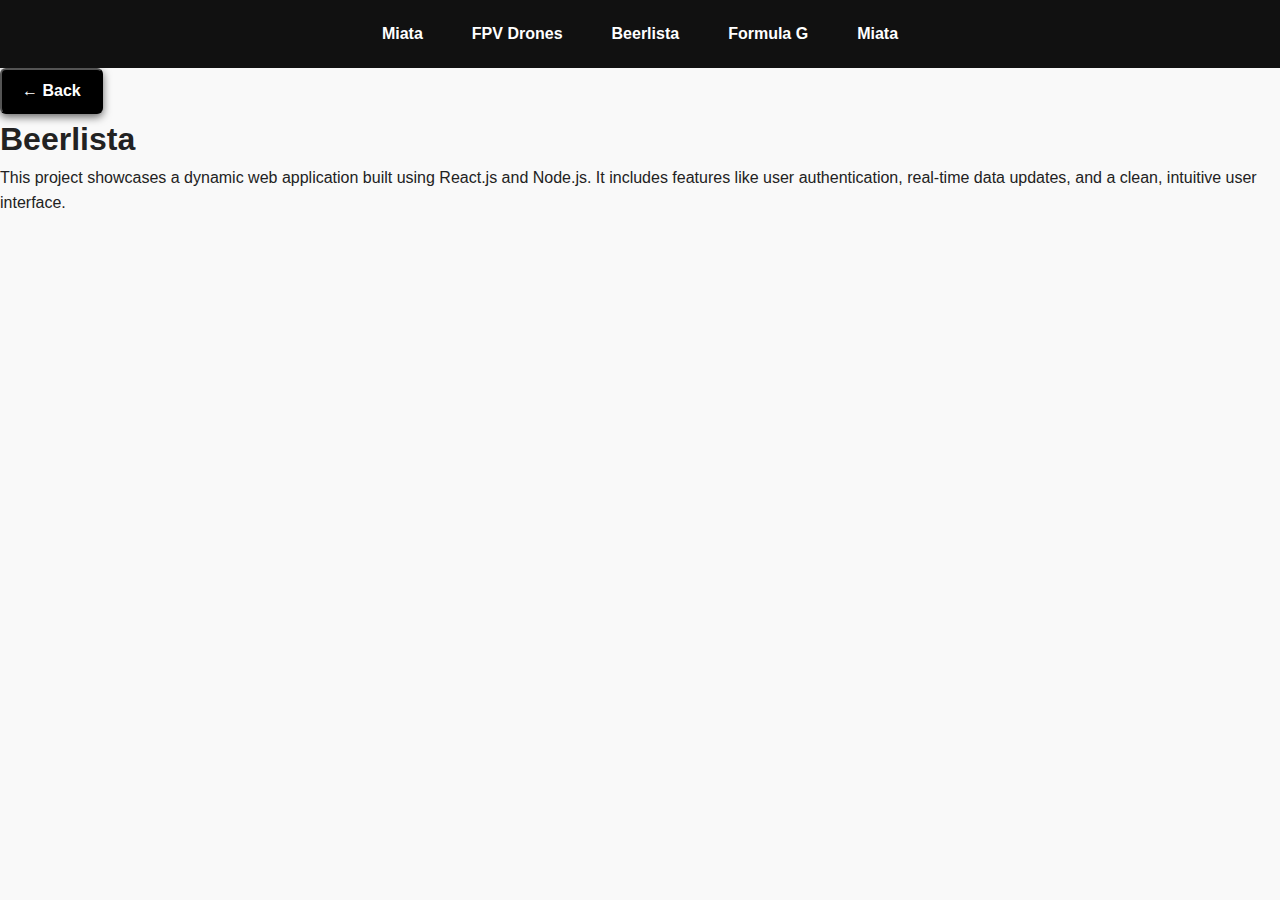
<file: Beerlista.html>
<!DOCTYPE html>
<html>
    <head>
        <meta charset="utf-8">
        <meta name="viewport" content="width=device-width, initial-scale=1">
        <title>Beerlista - Devon Marlin Portfolio</title>
        <link rel="stylesheet" type="text/css" href="styles.css">
    </head>
    <body>
        <!-- Navigation Bar -->
        <nav class="navbar">
            <div class="nav-links">
                <a href="Miata.html">Miata</a>
                <a href="FPV-Drones.html">FPV Drones</a>
                <a href="Beerlista.html">Beerlista</a>
                <a href="Formula-G.html">Formula G</a>
                <a href="Miata.html">Miata</a>
            </div>
        </nav>

        <section class="project-section">
            <button onclick="history.back()" class="back-button">← Back</button>
            <h1>Beerlista</h1>
            <p>This project showcases a dynamic web application built using React.js and Node.js. It includes features like user authentication, real-time data updates, and a clean, intuitive user interface.</p>
        </section>
    </body>
</html>
</file>
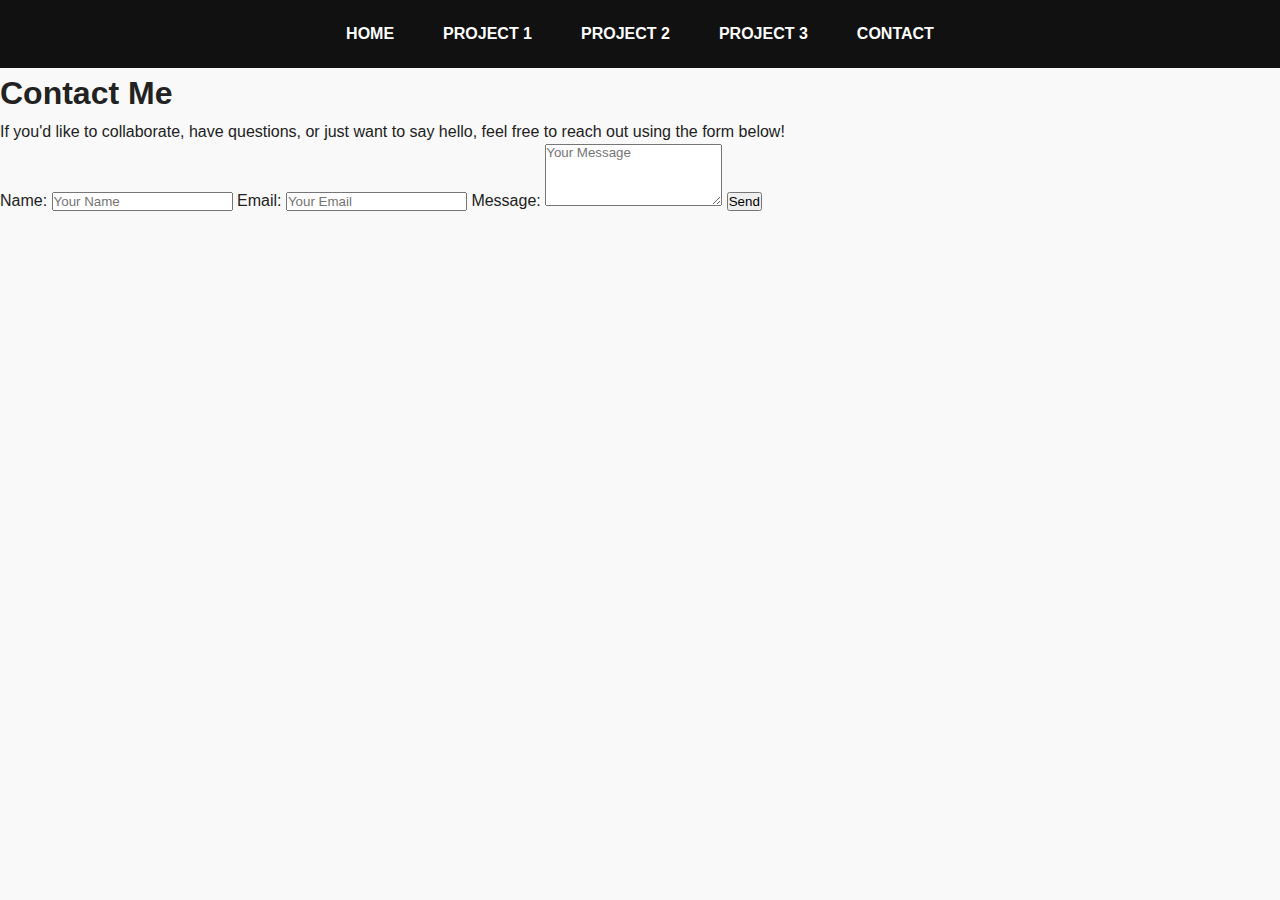
<file: contact.html>
<!DOCTYPE html>
<html>
    <head>
        <meta charset="utf-8">
        <meta name="viewport" content="width=device-width, initial-scale=1">
        <title>Contact - Devon Marlin Portfolio</title>
        <link rel="stylesheet" type="text/css" href="styles.css">
    </head>
    <body>
        <!-- Navigation Bar -->
        <nav class="navbar">
            <div class="nav-links">
                <a href="index.html">HOME</a>
                <a href="project1.html">PROJECT 1</a>
                <a href="project2.html">PROJECT 2</a>
                <a href="project3.html">PROJECT 3</a>
                <a href="contact.html">CONTACT</a>
            </div>
        </nav>

        <!-- Contact Section -->
        <section class="contact-section">
            <h1>Contact Me</h1>
            <p>If you'd like to collaborate, have questions, or just want to say hello, feel free to reach out using the form below!</p>
            <form action="submit_form.php" method="post">
                <label for="name">Name:</label>
                <input type="text" id="name" name="name" placeholder="Your Name" required>
                <label for="email">Email:</label>
                <input type="email" id="email" name="email" placeholder="Your Email" required>
                <label for="message">Message:</label>
                <textarea id="message" name="message" rows="4" placeholder="Your Message" required></textarea>
                <button type="submit">Send</button>
            </form>
        </section>
    </body>
</html>
</file>
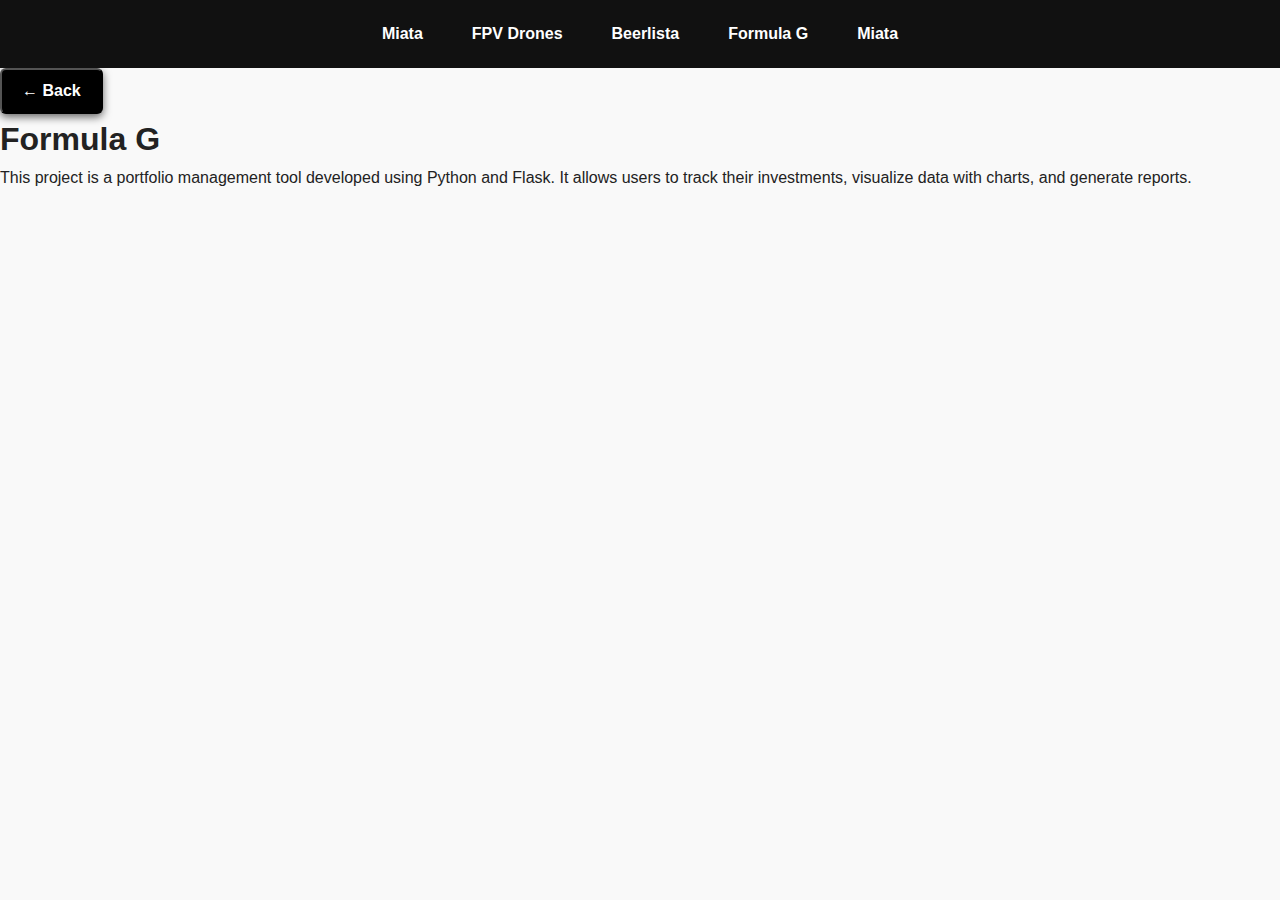
<file: Formula-G.html>
<!DOCTYPE html>
<html>
    <head>
        <meta charset="utf-8">
        <meta name="viewport" content="width=device-width, initial-scale=1">
        <title>Formula-G - Devon Marlin Portfolio</title>
        <link rel="stylesheet" type="text/css" href="styles.css">
    </head>
    <body>
        <!-- Navigation Bar -->
        <nav class="navbar">
            <div class="nav-links">
                <a href="Miata.html">Miata</a>
                <a href="FPV-Drones.html">FPV Drones</a>
                <a href="Beerlista.html">Beerlista</a>
                <a href="Formula-G.html">Formula G</a>
                <a href="Miata.html">Miata</a>
            </div>
        </nav>

        <section class="project-section">
            <button onclick="history.back()" class="back-button">← Back</button>
            <h1>Formula G</h1>
            <p>This project is a portfolio management tool developed using Python and Flask. It allows users to track their investments, visualize data with charts, and generate reports.</p>
        </section>
    </body>
</html>
</file>
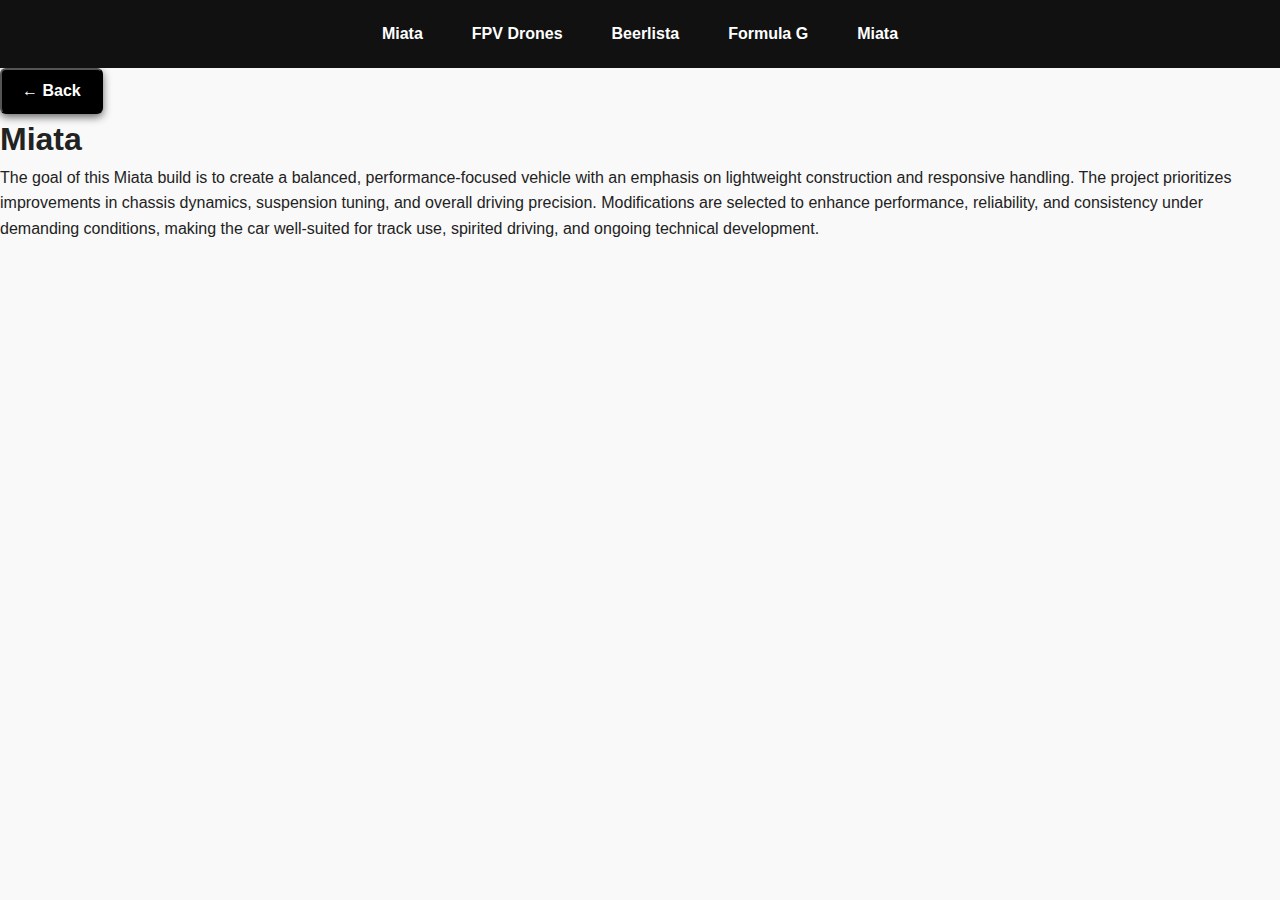
<file: Miata.html>
<!DOCTYPE html>
<html>
    <head>
        <meta charset="utf-8">
        <meta name="viewport" content="width=device-width, initial-scale=1">
        <title>Miata - Devon Marlin Portfolio</title>
        <link rel="stylesheet" type="text/css" href="styles.css">
    </head>
    <body>
        <!-- Navigation Bar -->
        <nav class="navbar">
            <div class="nav-links">
                <a href="Miata.html">Miata</a>
                <a href="FPV-Drones.html">FPV Drones</a>
                <a href="Beerlista.html">Beerlista</a>
                <a href="Formula-G.html">Formula G</a>
                <a href="Miata.html">Miata</a>
            </div>
        </nav>

        <section class="project-section">
            <button onclick="history.back()" class="back-button">← Back</button>
            <h1>Miata</h1>
            <p>The goal of this Miata build is to create a balanced, performance-focused vehicle with an emphasis on lightweight construction and responsive handling. The project prioritizes improvements in chassis dynamics, suspension tuning, and overall driving precision. Modifications are selected to enhance performance, reliability, and consistency under demanding conditions, making the car well-suited for track use, spirited driving, and ongoing technical development.</p>
        </section>
    </body>
</html>
</file>
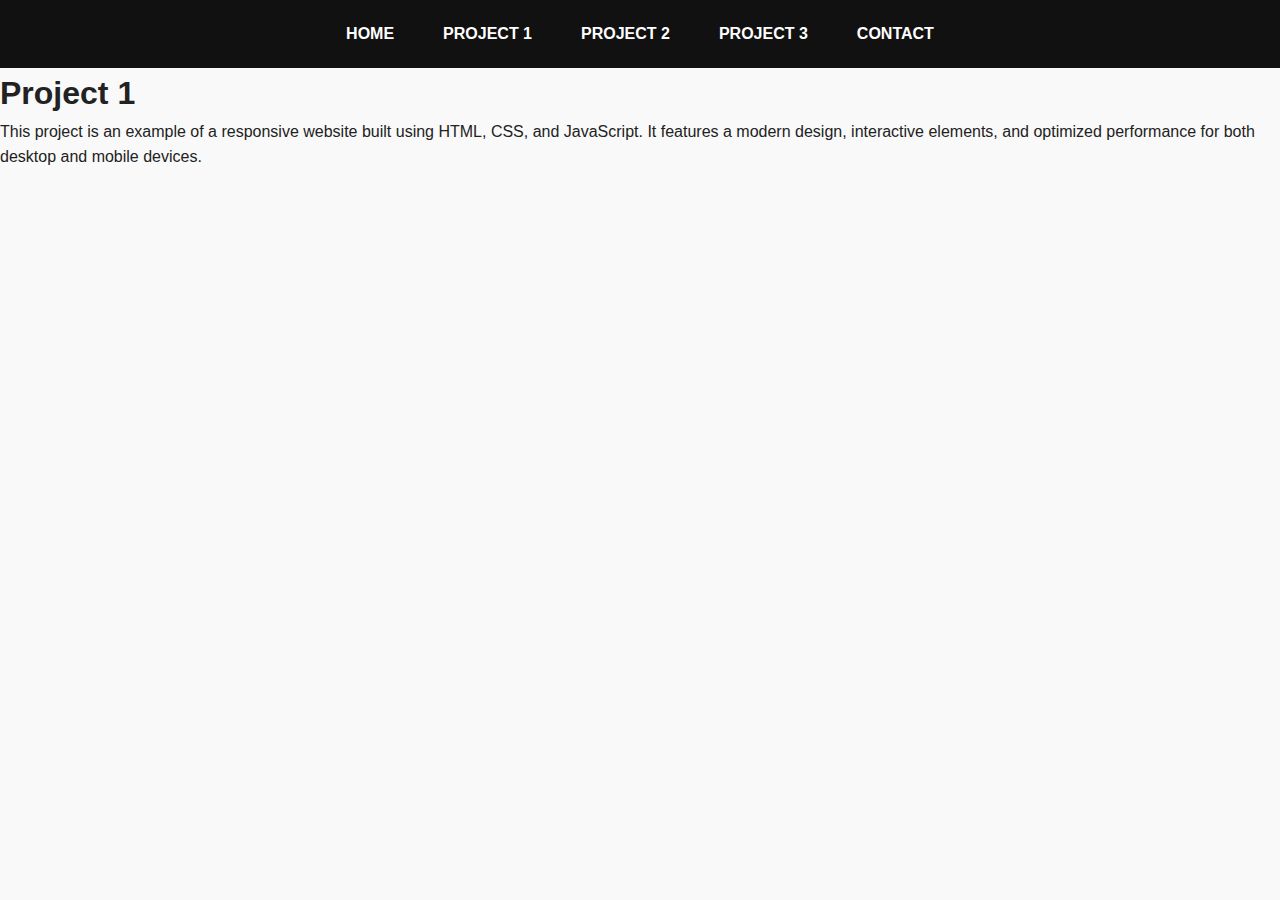
<file: project1.html>
<!DOCTYPE html>
<html>
    <head>
        <meta charset="utf-8">
        <meta name="viewport" content="width=device-width, initial-scale=1">
        <title>Project 1 - Devon Marlin Portfolio</title>
        <link rel="stylesheet" type="text/css" href="styles.css">
    </head>
    <body>
        <!-- Navigation Bar -->
        <nav class="navbar">
            <div class="nav-links">
                <a href="index.html">HOME</a>
                <a href="project1.html">PROJECT 1</a>
                <a href="project2.html">PROJECT 2</a>
                <a href="project3.html">PROJECT 3</a>
                <a href="contact.html">CONTACT</a>
            </div>
        </nav>

        <section class="project-section">
            <h1>Project 1</h1>
            <p>This project is an example of a responsive website built using HTML, CSS, and JavaScript. It features a modern design, interactive elements, and optimized performance for both desktop and mobile devices.</p>
        </section>
    </body>
</html>
</file>
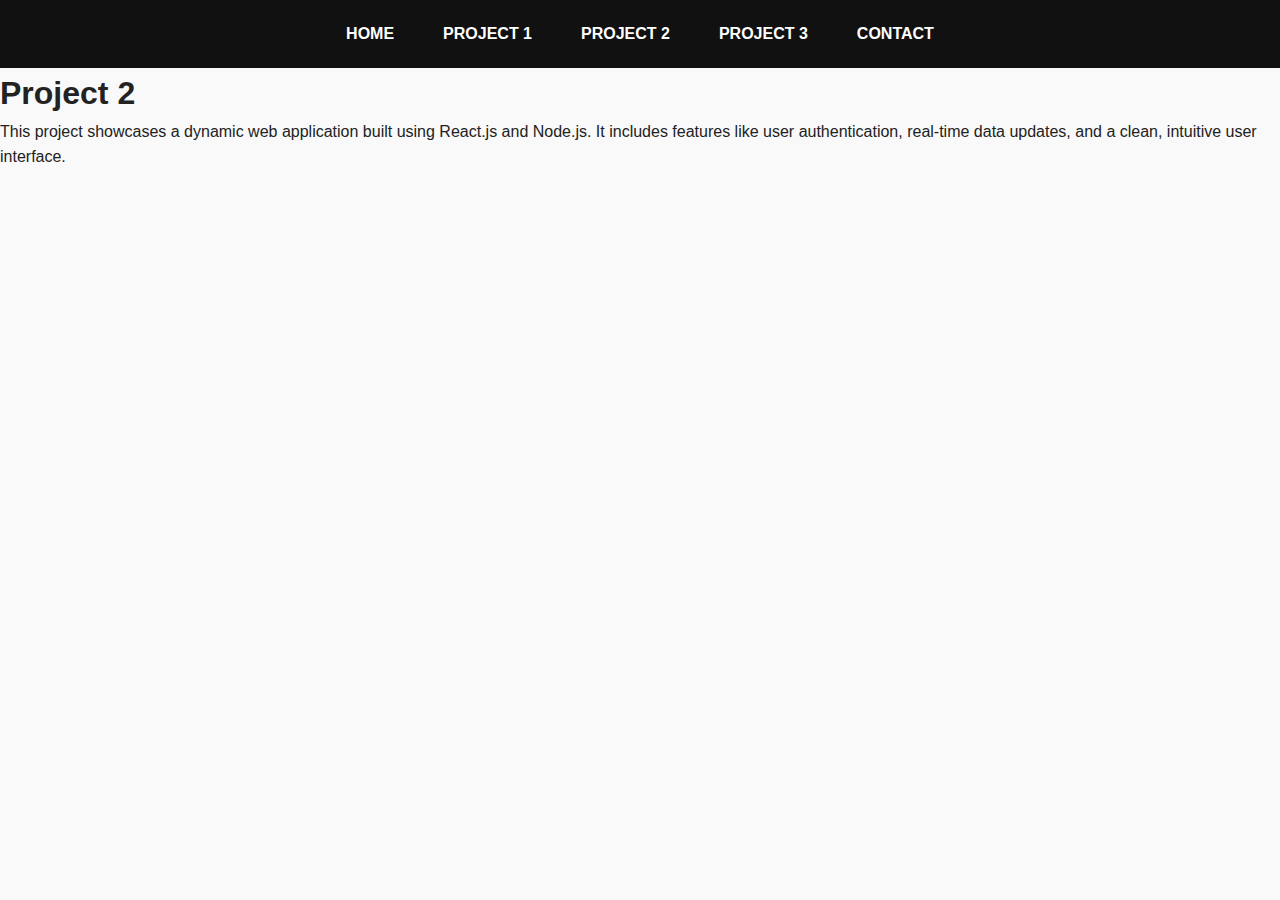
<file: project2.html>
<!DOCTYPE html>
<html>
    <head>
        <meta charset="utf-8">
        <meta name="viewport" content="width=device-width, initial-scale=1">
        <title>Project 2 - Devon Marlin Portfolio</title>
        <link rel="stylesheet" type="text/css" href="styles.css">
    </head>
    <body>
        <!-- Navigation Bar -->
        <nav class="navbar">
            <div class="nav-links">
                <a href="index.html">HOME</a>
                <a href="project1.html">PROJECT 1</a>
                <a href="project2.html">PROJECT 2</a>
                <a href="project3.html">PROJECT 3</a>
                <a href="contact.html">CONTACT</a>
            </div>
        </nav>

        <section class="project-section">
            <h1>Project 2</h1>
            <p>This project showcases a dynamic web application built using React.js and Node.js. It includes features like user authentication, real-time data updates, and a clean, intuitive user interface.</p>
        </section>
    </body>
</html>
</file>
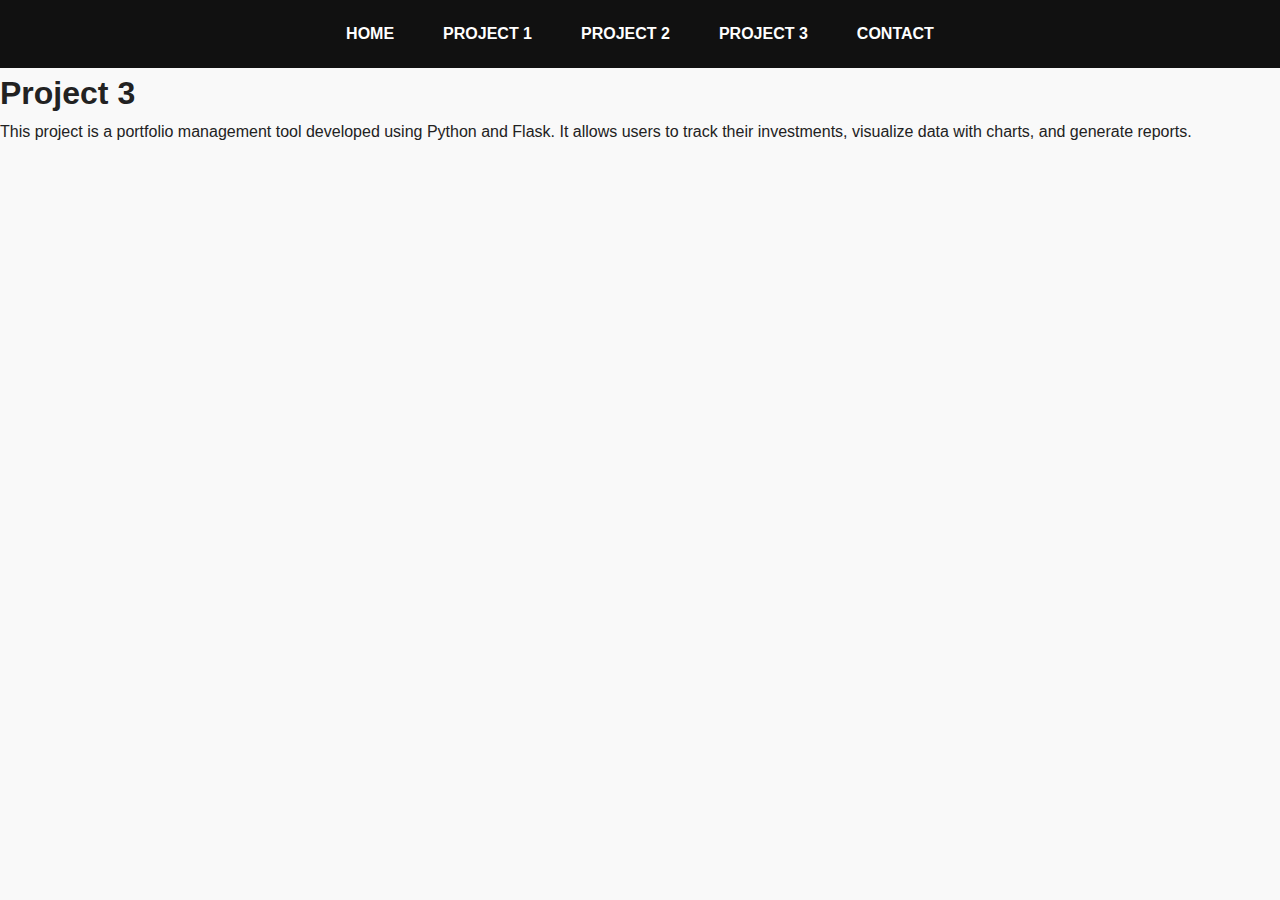
<file: project3.html>
<!DOCTYPE html>
<html>
    <head>
        <meta charset="utf-8">
        <meta name="viewport" content="width=device-width, initial-scale=1">
        <title>Project 3 - Devon Marlin Portfolio</title>
        <link rel="stylesheet" type="text/css" href="styles.css">
    </head>
    <body>
        <!-- Navigation Bar -->
        <nav class="navbar">
            <div class="nav-links">
                <a href="index.html">HOME</a>
                <a href="project1.html">PROJECT 1</a>
                <a href="project2.html">PROJECT 2</a>
                <a href="project3.html">PROJECT 3</a>
                <a href="contact.html">CONTACT</a>
            </div>
        </nav>

        <section class="project-section">
            <h1>Project 3</h1>
            <p>This project is a portfolio management tool developed using Python and Flask. It allows users to track their investments, visualize data with charts, and generate reports.</p>
        </section>
    </body>
</html>
</file>
<file: styles.css>
/* Base Reset */
* {
  box-sizing: border-box;
  margin: 0;
  padding: 0;
  font-family: 'Segoe UI', sans-serif;
}

html, body {
  width: 100%;
  background-color: #f9f9f9;
  color: #222;
  line-height: 1.6;
}

/* Navbar */
.navbar {
  position: relative;
  background-color: #111;
  padding: 15px 20px;
}

/* Center nav links container */
.nav-container {
  max-width: 1100px;
  margin: 0 auto;
  display: flex;
  justify-content: center;
  align-items: center;
}

/* Nav links styles */
.nav-links {
  display: flex;
  gap: 25px;
  flex-wrap: nowrap;
  justify-content: center;
  position: static;
  flex-direction: row;
}

.nav-links a {
  color: #ffffff;
  text-decoration: none;
  font-weight: 600;
  font-size: 1rem;
  padding: 6px 12px;
  border-radius: 4px;
  transition: background-color 0.3s;
}

.nav-links a:hover {
  background-color: #000;
  color: rgba(255, 255, 255, 0.6);
}

/* Hamburger menu - hidden on desktop */
.hamburger {
  position: fixed;
  top: 15px;
  right: 20px;
  font-size: 2rem;
  color: white;
  z-index: 9999;
  cursor: pointer;
}

/* Responsive Breakpoints */
@media (max-width: 768px) {
  /* Show hamburger */
  .hamburger {
    display: block;
  }

  /* Hide nav links container completely on small screens */
  .nav-links {
    display: none;
    position: absolute;
    top: 55px;
    right: 20px;
    background-color: #111;
    flex-direction: column;
    width: 200px;
    padding: 10px 0;
    border-radius: 8px;
    box-shadow: 0 4px 10px rgba(0,0,0,0.3);
    z-index: 999;
  }

  /* Show nav links when active */
  .nav-links.active {
    display: flex;
  }

  /* Nav links style in dropdown */
  .nav-links a {
    padding: 12px 20px;
    font-size: 1rem;
    text-align: left;
  }
}

/* Banner */
.banner-container {
  position: relative;
  width: 100%;
  height: 250px;
  overflow: hidden;
  margin-bottom: 40px;
}

.banner-image {
  width: 100%;
  height: 100%;
  object-fit: cover;
  filter: brightness(0.65);
}

.banner-text {
  position: absolute;
  top: 50%;
  left: 50%;
  transform: translate(-50%, -50%);
  color: white;
  font-size: 3rem;
  font-weight: 700;
  text-shadow: 3px 3px 8px rgba(0, 0, 0, 0.75);
  text-align: center;
  white-space: nowrap;
}

/* Welcome Section */
.welcome-section {
  display: flex;
  flex-wrap: wrap;
  align-items: center;
  justify-content: space-around;
  padding: 3rem 2rem;
  background-color: #fff;
}

.welcome-text {
  max-width: 500px;
  padding: 1rem;
  flex: 1;
}

.welcome-text h1 {
  font-size: 2.5rem;
  margin-bottom: 1rem;
}

.welcome-images {
  display: flex;
  gap: 10px;
  flex-wrap: wrap;
  justify-content: center;
  flex: 1;
}

.welcome-images img {
  width: 200px;
  height: auto;
  margin: 0.5rem;
  border-radius: 10px;
  box-shadow: 0 2px 10px rgba(0, 0, 0, 0.2);
}

/* Projects Section */
.projects-container {
  display: flex;
  flex-direction: column;
  gap: 2rem;
  padding: 2rem;
}

.project-card {
  display: flex;
  flex-wrap: wrap;
  background-color: #fff;
  border-radius: 10px;
  overflow: hidden;
  box-shadow: 0 4px 10px rgba(0, 0, 0, 0.1);
  text-decoration: none;
  color: inherit;
  transition: transform 0.2s;
}

.project-card.reverse {
  flex-direction: row-reverse;
}

.project-card:hover {
  transform: scale(1.02);
}

.project-image img {
  width: 250px;
  height: auto;
  object-fit: cover;
}

.project-info {
  flex: 1;
  padding: 1.5rem;
}

.project-info h2 {
  font-size: 1.8rem;
  margin-bottom: 0.5rem;
  color: #000;
}

.project-info p {
  font-size: 1rem;
  color: #666;
}

/* Footer */
.footer {
  text-align: center;
  padding: 1rem;
  background-color: #1f1f1f;
  color: white;
}

.footer a {
  color: white;
  text-decoration: none;
}

.footer a:hover {
  text-decoration: underline;
}

/* Back Button */
.back-button-container {
  text-align: center;
  margin: 40px 0;
}

.back-button {
  background-color: #000;
  color: #fff;
  padding: 12px 20px;
  border-radius: 6px;
  text-decoration: none;
  font-size: 1rem;
  font-weight: 600;
  transition: background-color 0.3s, box-shadow 0.3s;
  display: inline-block;
  box-shadow: 0 3px 8px rgba(0, 0, 0, 0.6);
}

.back-button:hover {
  background-color: #333;
}

/* Vlog Section */
.vlog-container {
  max-width: 1000px;
  margin: 40px auto 60px;
  padding: 0 20px;
  display: flex;
  flex-direction: column;
  gap: 50px;
}

.vlog-entry {
  display: flex;
  flex-wrap: wrap;
  gap: 30px;
  align-items: center;
  background: white;
  padding: 25px;
  border-radius: 10px;
  box-shadow: 0 4px 12px rgba(0,0,0,0.1);
  transition: box-shadow 0.3s;
}

.vlog-entry:hover {
  box-shadow: 0 8px 20px rgba(0, 0, 0, 0.2);
}

.vlog-entry.reverse {
  flex-direction: row-reverse;
}

.vlog-text {
  flex: 1;
  min-width: 280px;
}

.vlog-text h2 {
  font-size: 1.8rem;
  margin-bottom: 12px;
  color: #000;
}

.vlog-text p {
  font-size: 1rem;
  line-height: 1.6;
  color: #444;
}

.vlog-photo {
  flex: 1;
  min-width: 280px;
  text-align: center;
}

.vlog-photo img {
  max-width: 100%;
  border-radius: 10px;
  box-shadow: 0 6px 16px rgba(0, 0, 0, 0.15);
  transition: transform 0.3s;
}

.vlog-photo img:hover {
  transform: scale(1.03);
}

.vlog-photo label {
  display: block;
  margin-top: 10px;
  font-size: 0.9rem;
  color: #777;
  font-style: italic;
}

/* Responsive Breakpoints */
@media (max-width: 768px) {
  /* Show hamburger */
  .hamburger {
    display: block;
  }

  /* Hide nav links container completely on small screens */
  .nav-links {
    display: none;
    position: absolute;
    top: 55px;
    right: 20px;
    background-color: #111;
    flex-direction: column;
    width: 200px;
    padding: 10px 0;
    border-radius: 8px;
    box-shadow: 0 4px 10px rgba(0,0,0,0.3);
    z-index: 999;
  }

  /* Show nav links when active */
  .nav-links.active {
    display: flex;
  }

  /* Nav links style in dropdown */
  .nav-links a {
    padding: 12px 20px;
    font-size: 1rem;
    text-align: left;
  }

  /* Projects cards stacked on mobile */
  .project-card, .project-card.reverse {
    flex-direction: column;
    align-items: center;
  }

  .project-image img {
    width: 100%;
    max-width: 100%;
  }

  .project-info {
    padding: 1rem;
  }

  .banner-text {
    font-size: 2rem;
    white-space: normal;
    padding: 0 10px;
  }

  .welcome-text h1 {
    font-size: 2rem;
  }

  .welcome-images img {
    width: 100%;
    max-width: 160px;
  }
}

@media (max-width: 480px) {
  .nav-links {
    gap: 10px;
  }

  .banner-text {
    font-size: 1.5rem;
  }

  .welcome-text h1 {
    font-size: 1.7rem;
  }

  .project-info h2 {
    font-size: 1.5rem;
  }
}
</file>
